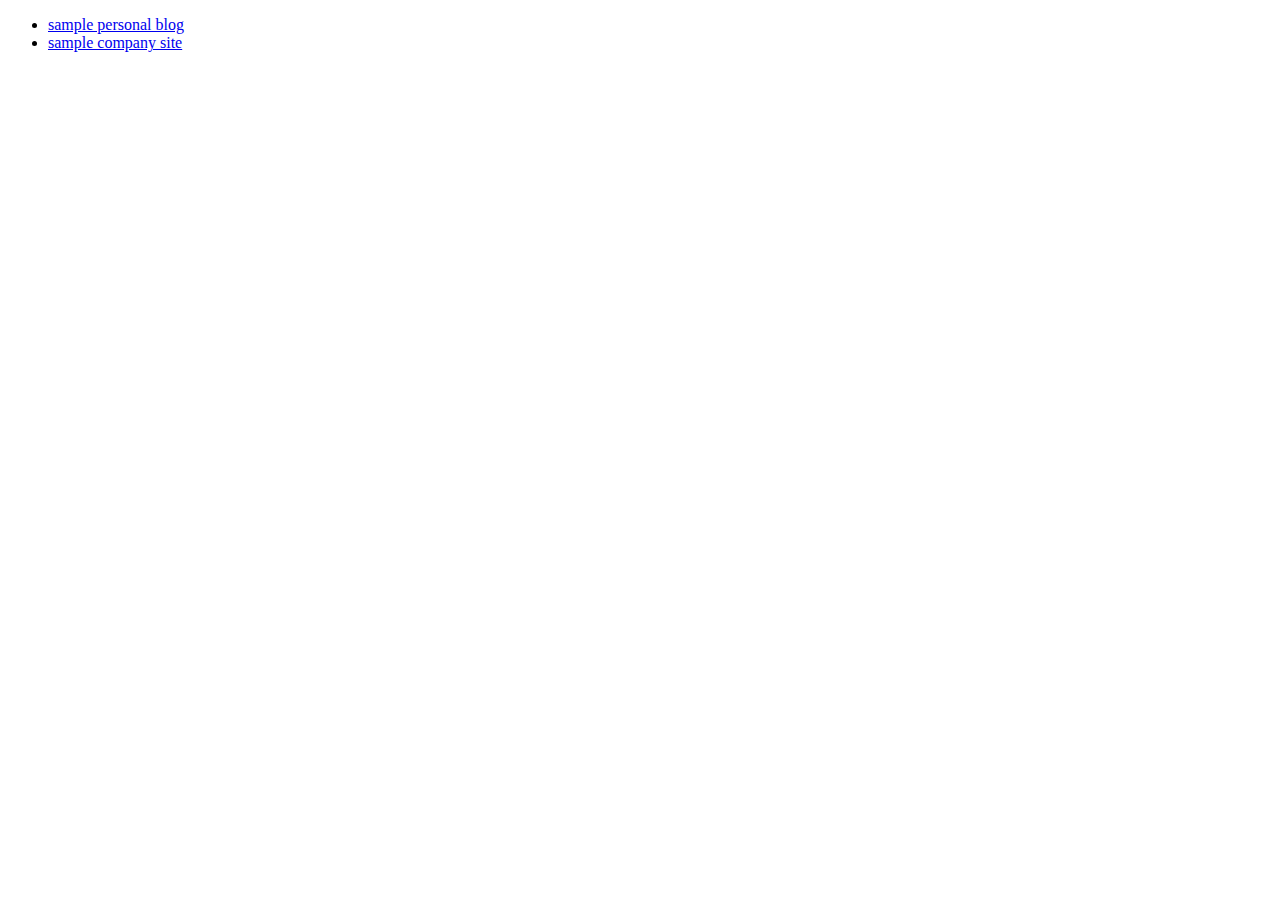
<file: index.html>
<!DOCTYPE html>
<html lang="en">
  <head>
    <meta charset="UTF-8" />
    <meta http-equiv="X-UA-Compatible" content="IE=edge" />
    <meta name="viewport" content="width=device-width, initial-scale=1.0" />
    <title>Web Side Projects</title>
  </head>
  <body>
    <ul>
      <li>
        <a href="/sample-personal-blog/">sample personal blog</a>
      </li>
      <li>
        <a href="/sample-company-site/">sample company site</a>
      </li>
    </ul>
  </body>
</html>
</file>
